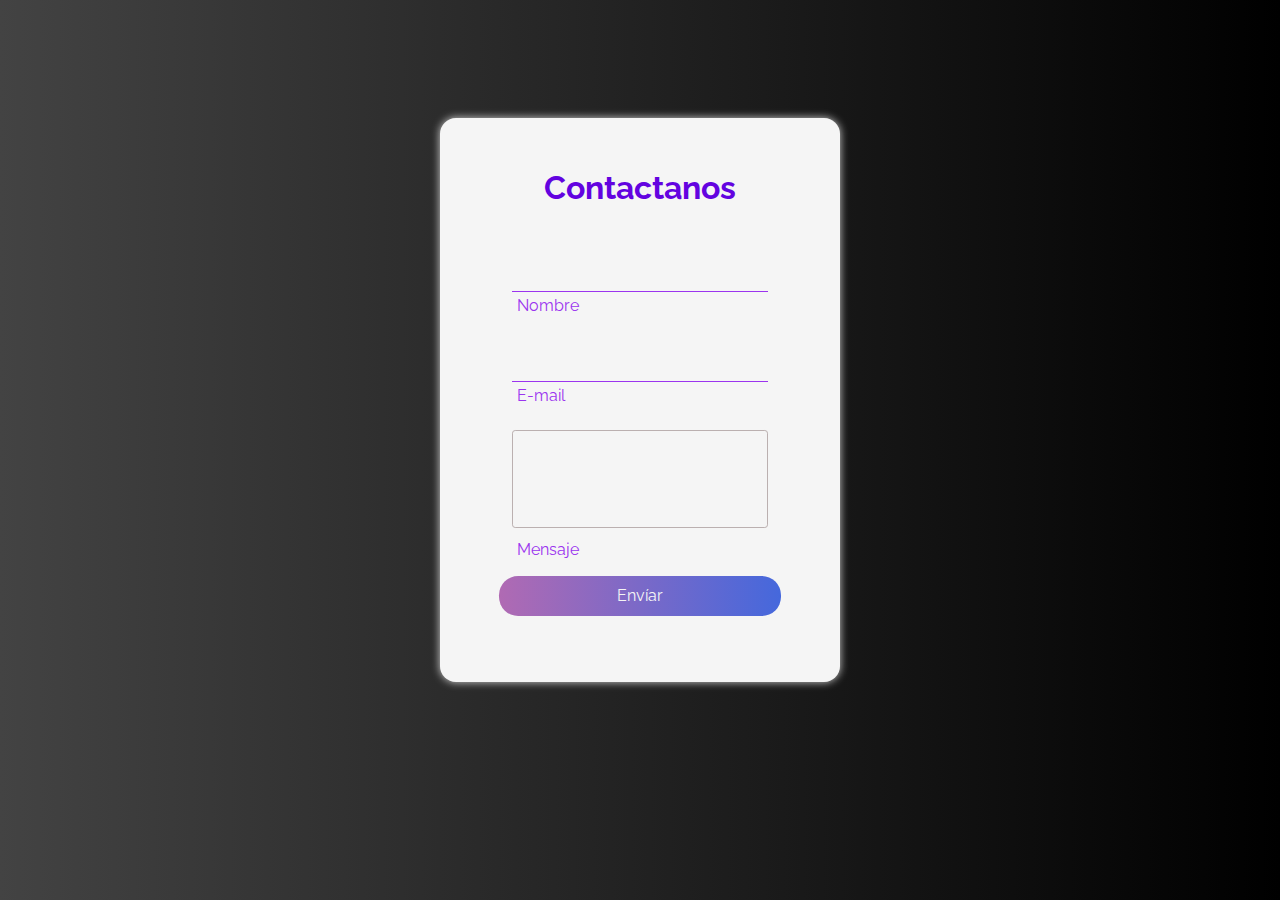
<file: pages/contact.html>
<!DOCTYPE html>
<html lang="es">

<head>
    <meta charset="UTF-8">
    <meta http-equiv="X-UA-Compatible" content="IE=edge">
    <meta name="viewport" content="width=device-width, initial-scale=1.0">
    <link rel="stylesheet" href="../css/style.css">
    <link rel="stylesheet" href="../css/styleLogin.css">
    <link rel="preconnect" href="https://fonts.googleapis.com">
    <link rel="preconnect" href="https://fonts.gstatic.com" crossorigin>
    <link href="https://fonts.googleapis.com/css2?family=Raleway:wght@100;300;400;700&display=swap" rel="stylesheet">
    <link rel="shortcut icon" href="../assets/ico/Notflix.ico.ico" type="image/x-icon">
    <title>Notflix</title>
</head>

<body>
    <div class="contact-container">
        <form action="movies.html" class="form-contact">
            <h1>Contactanos</h1>
            <div class="grupo">
                <input type="text" class="form-input" required> <span class="barra"></span>
                <label for="">Nombre</label>
            </div>
            <div class="grupo">
                <input type="email" class="form-input" required> <span class="barra"></span>
                <label for="">E-mail</label>
            </div>
            <div class="grupo">
                <textarea class="form-input form-input--message" required></textarea> <span class="barra"></span>
                <label for="">Mensaje</label>
            </div>
            <button type="submit">Envíar</button>
        </form>
    </div>

</body>

</html>
</file>
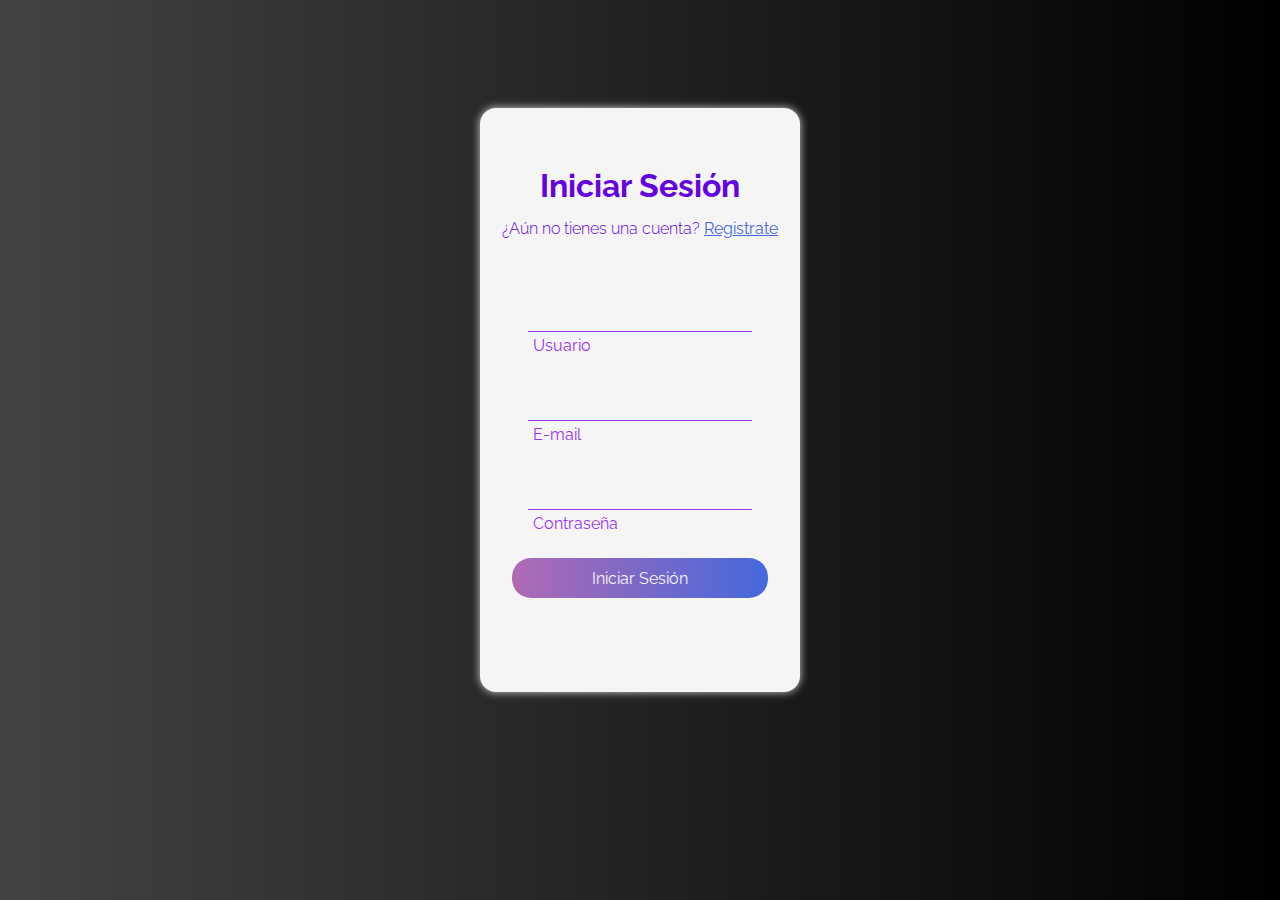
<file: pages/login.html>
<!DOCTYPE html>
<html lang="es">

<head>
    <meta charset="UTF-8">
    <meta http-equiv="X-UA-Compatible" content="IE=edge">
    <meta name="viewport" content="width=device-width, initial-scale=1.0">
    <link rel="stylesheet" href="../css/style.css">
    <link rel="stylesheet" href="../css/styleLogin.css">
    <link rel="preconnect" href="https://fonts.googleapis.com">
    <link rel="preconnect" href="https://fonts.gstatic.com" crossorigin>
    <link href="https://fonts.googleapis.com/css2?family=Raleway:wght@100;300;400;700&display=swap" rel="stylesheet">
    <link rel="shortcut icon" href="../assets/ico/Notflix.ico.ico" type="image/x-icon">
    <title>Notflix</title>
</head>

<body>
    <div class="login-container">
        <form action="movies.html" id="form">
            <div class="form">
                <h1>Iniciar Sesión</h1>
                <p class="form-paragraph">¿Aún no tienes una cuenta? <a href="register.html"
                        class="form-link">Registrate</a></p>
                <div class="grupo">
                    <input type="text" name="" id="username" required> <span class="barra"></span>
                    <label for="">Usuario</label>
                </div>
                <div class="grupo">
                    <input type="email" name="" id="email" required> <span class="barra"></span>
                    <label for="">E-mail</label>
                </div>
                <div class="grupo">
                    <input type="password" name="" id="password" required> <span class="barra"></span>
                    <label for="">Contraseña</label>
                </div>
                <button type="submit">Iniciar Sesión</button>
                <p class="warning" id="warning"></p>
            </div>
        </form>
    </div>

    <script src="../js/app.js"></script>
</body>

</html>
</file>
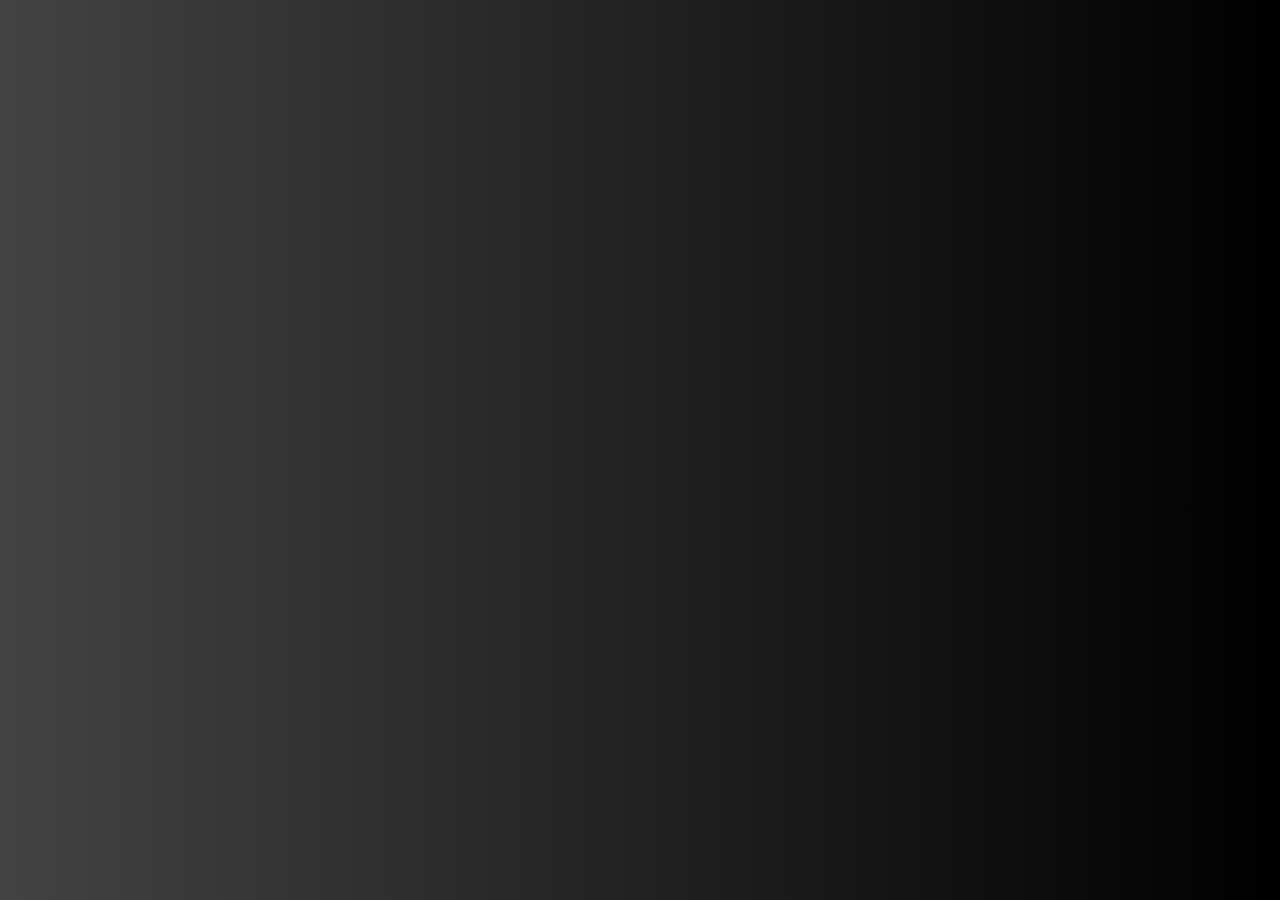
<file: pages/player.html>
<!DOCTYPE html>
<html lang="es">

<head>
    <meta charset="UTF-8">
    <meta http-equiv="X-UA-Compatible" content="IE=edge">
    <meta name="viewport" content="width=device-width, initial-scale=1.0">
    <link rel="stylesheet" href="../css/style.css">
    <link rel="preconnect" href="https://fonts.googleapis.com">
    <link rel="preconnect" href="https://fonts.gstatic.com" crossorigin>
    <link href="https://fonts.googleapis.com/css2?family=Raleway:wght@100;300;400;700&display=swap" rel="stylesheet">
    <link rel="shortcut icon" href="../assets/ico/Notflix.ico.ico" type="image/x-icon">
    <title>Notflix</title>
</head>

<body>
    <div class="player-container">
        <div id="player">

        </div>
    </div>


    <script src="../js/player.js"></script>
</body>

</html>
</file>
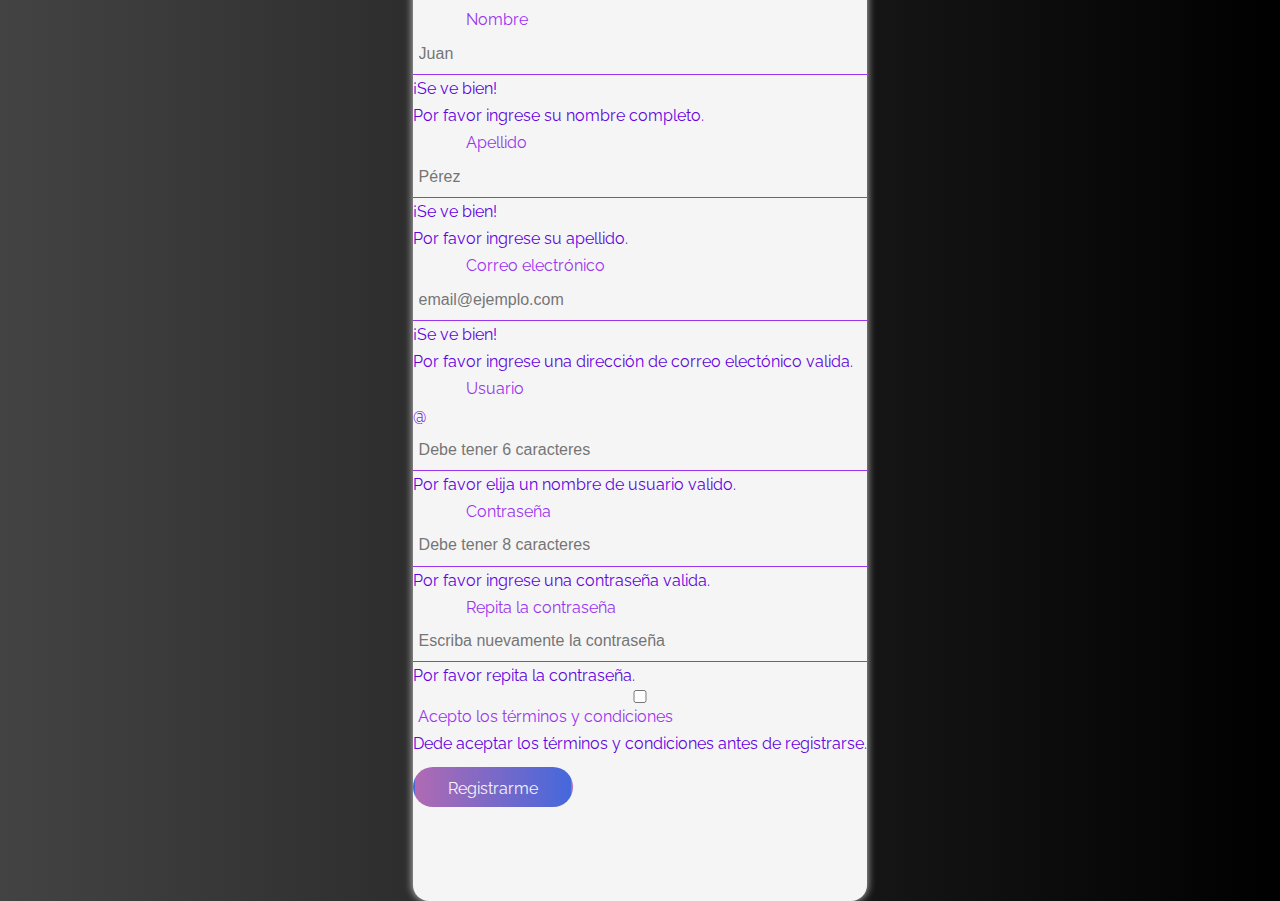
<file: pages/register.html>
<!DOCTYPE html>
<html lang="es">

<head>
    <meta charset="UTF-8">
    <meta http-equiv="X-UA-Compatible" content="IE=edge">
    <meta name="viewport" content="width=device-width, initial-scale=1.0">
    <link rel="stylesheet" href="../css/style.css">
    <link rel="stylesheet" href="../css/styleLogin.css">
    <link rel="preconnect" href="https://fonts.googleapis.com">
    <link rel="preconnect" href="https://fonts.gstatic.com" crossorigin>
    <link href="https://fonts.googleapis.com/css2?family=Raleway:wght@100;300;400;700&display=swap" rel="stylesheet">
    <link href="https://cdn.jsdelivr.net/npm/bootstrap@5.1.3/dist/css/bootstrap.min.css" rel="stylesheet"
        integrity="sha384-1BmE4kWBq78iYhFldvKuhfTAU6auU8tT94WrHftjDbrCEXSU1oBoqyl2QvZ6jIW3" crossorigin="anonymous">
    <link rel="shortcut icon" href="../assets/ico/Notflix.ico.ico" type="image/x-icon">
    <title>Notflix</title>
</head>

<body>
    <div class="register-container">

        <div class="container">
            <form class="row g-3 needs-validation" novalidate id="form" action="login.html">
                <h1>Registro</h1>
                <div class="col-md-4">
                    <label for="validationCustom01" class="form-label">Nombre</label>
                    <input type="text" class="form-control" id="validationCustom01" placeholder="Juan" required>
                    <div class="valid-feedback">
                        ¡Se ve bien!
                    </div>
                    <div class="invalid-feedback">
                        Por favor ingrese su nombre completo.
                    </div>
                </div>
                <div class="col-md-4">
                    <label for="validationCustom02" class="form-label">Apellido</label>
                    <input type="text" class="form-control" id="validationCustom02" placeholder="Pérez" required>
                    <div class="valid-feedback">
                        ¡Se ve bien!
                    </div>
                    <div class="invalid-feedback">
                        Por favor ingrese su apellido.
                    </div>
                </div>
                <div class="col-md-4">
                    <label for="validationCustom02" class="form-label">Correo electrónico</label>
                    <input type="email" class="form-control" id="validationCustom03" placeholder="email@ejemplo.com"
                        required>
                    <div class="valid-feedback">
                        ¡Se ve bien!
                    </div>
                    <div class="invalid-feedback">
                        Por favor ingrese una dirección de correo electónico valida.
                    </div>
                </div>
                <div class="col-md-4">
                    <label for="validationCustomUsername" class="form-label">Usuario</label>
                    <div class="input-group has-validation">
                        <span class="input-group-text" id="inputGroupPrepend">@</span>
                        <input type="text" class="form-control" id="validationCustomUsername"
                            aria-describedby="inputGroupPrepend" placeholder="Debe tener 6 caracteres" required>
                        <div class="invalid-feedback">
                            Por favor elija un nombre de usuario valido.
                        </div>
                    </div>
                </div>
                <div class="col-md-4">
                    <label for="validationCustom03" class="form-label">Contraseña</label>
                    <input type="password" class="form-control" id="validationCustom04"
                        placeholder="Debe tener 8 caracteres" required>
                    <div class="invalid-feedback">
                        Por favor ingrese una contraseña valida.
                    </div>
                </div>
                <div class="col-md-4">
                    <label for="validationCustom03" class="form-label">Repita la contraseña</label>
                    <input type="password" class="form-control" id="validationCustom05"
                        placeholder="Escriba nuevamente la contraseña" required>
                    <div class="invalid-feedback">
                        Por favor repita la contraseña.
                    </div>
                </div>
                <div class="col-12">
                    <div class="form-check">
                        <input class="form-check-input" type="checkbox" value="" id="invalidCheck" required>
                        <label class="form-check-label" for="invalidCheck">
                            Acepto los términos y condiciones
                        </label>
                        <div class="invalid-feedback">
                            Dede aceptar los términos y condiciones antes de registrarse.
                        </div>
                    </div>
                </div>
                <div class="col-12">
                    <button class="btn btn-primary" type="submit">Registrarme</button>
                    <p class="warning" id="warning"></p>
                </div>
            </form>

        </div>
    </div>


    <script src="https://cdn.jsdelivr.net/npm/bootstrap@5.1.3/dist/js/bootstrap.bundle.min.js"
        integrity="sha384-ka7Sk0Gln4gmtz2MlQnikT1wXgYsOg+OMhuP+IlRH9sENBO0LRn5q+8nbTov4+1p" crossorigin="anonymous">
    </script>
    <script src="../js/app.js"></script>
</body>

</html>
</file>
<file: css/style.css>
* {
    box-sizing: border-box;
    padding: 0;
    margin: 0;
}

html {
    font-size: 16px;

}

body {
    line-height: 1.7rem;
    background: linear-gradient(to right, #434343, #000000);
    color: whitesmoke;
    font-family: 'Raleway', sans-serif;
}

/********************************/
/*Inicio de los estilos del nav */
/********************************/

.nav__movie {
    height: 7rem;
    color: whitesmoke;
}

.nav__container {
    display: flex;
    height: 100%;
    width: 90%;
    max-width: 1140px;
    margin: 0 auto;
    justify-content: space-between;
    align-items: center;
}

.nav__logo {
    font-size: 1.5rem;
    font-weight: 700;
}

.nav__menu {
    display: grid;
    grid-auto-flow: column;
    gap: 3rem;
}

.nav__item {
    color: whitesmoke;
    text-decoration: none;
    --clippy: polygon(0 0, 0 0, 0 100%, 0 100%);

}

.nav__item::after {
    content: '';
    display: block;
    background: rgb(155, 52, 239);
    width: 90%;
    margin-top: 0.187rem;
    height: 0.187rem;
    clip-path: var(--clippy);
    transition: clip-path .5s;
}

.nav__item:hover {
    --clippy: polygon(0 0, 100% 0, 100% 100%, 0 100%);
}

.nav__input:checked+.nav__menu {
    background: tomato;
}

.nav__label,
.nav__input {
    display: none;
}


/*****************************/
/*Fin de los estilos del nav */
/*****************************/


/*********************************/
/*Inicio de los estilos del main */
/*********************************/

.grid-index {
    display: grid;
    grid-template-columns: repeat(12, 1fr);
    grid-template-rows: 8rem repeat(1, 1fr);
    width: 90%;
    max-width: 1140px;
    height: 100%;
    margin: auto;
    gap: 1rem;
    overflow: hidden;
    align-items: center;
}

.weight-400 {
    font-weight: 400;
}

.weight-600 {
    font-weight: 600;
}

.parrafo {
    margin-bottom: 1rem;
}

.header {
    height: 8rem;
    position: fixed;
    right: 0;
    left: 0;
    background: linear-gradient(to right, #4343434d, #0000004d);
}

.grid-nav {
    grid-column: 10/13;
    width: 100%;
    height: auto;
}

.img-movie {
    width: 100%;
    height: auto;
    grid-column: 8/13;
    grid-row: 2;
}

.img-movie1 {
    width: 100%;
    height: auto;
    grid-column: 1/7;
    grid-row: 3;
}

.img-movie2 {
    width: 80%;
    height: auto;
    grid-column: span 4;
    grid-row: 2;
}

.img {
    width: 100%;
    max-width: 25rem;
}

.movie-textos {
    grid-column: 1/7;
    grid-row: 2;
    text-align: center;
}

.movie-textos1 {
    grid-column: 7/12;
    grid-row: 3;
    text-align: center;
}

.movie-textos2 {
    grid-column: 1/-1;
    margin: auto;
    grid-row: 4;
    margin-top: 5rem;
    text-align: center;
}

.movie-textos1 p {
    text-align: auto;
}

.titulo-movie {
    text-align: center;
    font-weight: 600;
    margin: 1.2rem 0;
}

.img-movie2 p {
    text-align: center;
    font-weight: 400;
}

.btn {
    width: 10rem;
    background-color: #6303e0;
    color: whitesmoke;
    display: inline-block;
    text-align: center;
    padding: .6rem 0;
    border: 2px solid transparent;
    border-radius: 2rem;
    text-decoration: none;
}

.btn:hover {
    background-image: linear-gradient(345deg, rgb(73, 12, 176) 0%, rgb(155, 52, 239) 33%, rgba(255, 255, 255, 0) 66%, rgba(255, 255, 255, 0) 100%);
    background-position-x: 99%;
    background-position-y: 50%;
    background-size: 400% 400%;
    background-attachment: initial;
    background-origin: initial;
    background-clip: initial;
    background-color: initial;
    border: 2px solid transparent;
    border-color: transparent;
    border-style: solid;
    border-width: 2px;
    border-image-source: initial;
    border-image-slice: initial;
    border-image-width: initial;
    border-image-outset: initial;
    border-image-repeat: initial;
    transition: all 0.5s;
    transition-property: all;
    transition-duration: 0.5s;
    transition-timing-function: ease;
    transition-delay: 0s;
}

.grid-container {
    display: grid;
    grid-template-columns: repeat(12, 1fr);
    width: 100%;
    max-width: 1140px;
    height: 100%;
    margin: auto;
    column-gap: 2.7rem;
    row-gap: 2.7rem;
    place-items: center;
    align-items: center;
    overflow: hidden;
}

.item-movie {
    grid-column: span 3;
    margin-bottom: .7rem;
}

p {
    font-weight: 400;
    font-size: 1rem;
}

.item-movie:hover {
    transition: all .2s ease-in-out;
    transition-property: all;
    transition-duration: 0.8s;
    transition-timing-function: ease-in-out;
    transition-delay: 0s;
    filter: grayscale(75%);
    transform: scale(1.1);
}

.player-container {
    display: grid;
    grid-template-columns: 1;
    grid-column: 1/-1;
    width: 100vw;
    height: 100vh;
}



/******************************/
/*Fin de los estilos del main */
/******************************/

/***********************************/
/*Inicio de los estilos del Footer */
/***********************************/

footer {
    text-align: center;
    color: whitesmoke;
    padding: 3rem 0;
}

.textos-footer {
    grid-column: 1/-1;
    margin-bottom: 2rem;
}

[class^="footer-item"] a {
    color: whitesmoke;
    font-size: 1.5rem;
    transition: all ease-in-out 250ms;
}

[class^="footer-item"] a:hover {
    color: rgb(155, 52, 239);
}

[class^="footer-item"] {
    color: whitesmoke;
    grid-column: span 3;
}

footer p {
    grid-column: 1/-1;
    margin-top: 2rem;
    font-size: .9rem;
}


/********************************/
/*Fin de los estilos del Footer */
/********************************/

/***********************************/
/*Inicio de los estilos del login */
/***********************************/
/*:root {
    --colorTextos: rgb(155, 52, 239);
    ;
}

.login-container {
    height: 50rem;
    display: flex;
    justify-content: center;
    align-items: center;
    color: #6303e0;
}

h1 {
    text-align: center;
    font-weight: 700;
    margin-bottom: 1rem;
}

.form-paragraph {
    font-weight: 300;
    text-align: center;
}

.form-link {
    font-weight: 400;
    color: #4568DC;
    text-align: center;
}

form {
    background-color: whitesmoke;
    padding: 4rem 0;
    box-shadow: 0 0 .5rem 0 rgba(255, 255, 255, 0.8);
    border-radius: 1rem;
}

.form {
    width: 100%;
    margin: auto;
}

form .grupo {
    position: relative;
    margin: 3rem;
}

input {
    background: none;
    color: #c6c6c6;
    font-size: 1rem;
    padding: .7rem .7rem .7rem .35rem;
    display: block;
    width: 100%;
    border: none;
    border-bottom: 1px solid var(--colorTextos);
}

input:focus {
    outline: none;
    color: var(--colorTextos);
}

label {
    color: var(--colorTextos);
    font-size: 1rem;
    position: absolute;
    left: .3rem;
    right: .6rem;
    transition: 0.5s ease-in-out all;
    pointer-events: none;
}

input:focus~label,
input:valid~label {
    top: -1rem;
    font-size: .7rem;
    color: #434343;
}

.barra {
    position: relative;
    display: block;
    width: 100%;
}

.barra::before {
    content: "";
    height: .125rem;
    width: 0%;
    bottom: 0;
    position: absolute;
    background: linear-gradient(to right, #B06AB3, #4568DC);
    transition: 0.3s ease width;
    left: 0;
}

input:focus~.barra::before {
    width: 100%;

}

button {
    font-family: 'Raleway', sans-serif;
    background: linear-gradient(to right, #B06AB3, #4568DC);
    border: none;
    display: block;
    width: 80%;
    margin: .625rem auto;
    color: whitesmoke;
    height: 2.5rem;
    font-size: 1rem;
    cursor: pointer;
    border-radius: 1.2rem;
}


/***********************************/
/*Fin de los estilos del Login */
/***********************************/


/***********************************/
/*Inicio de los estilos del registro */
/***********************************/

.register-container {
    height: 50rem;
    display: flex;
    justify-content: center;
    align-items: center;
    color: #6303e0;
}

.form-label {
    position: relative;
    margin: 3rem;
}

.form-check-label {
    position: relative;
}

.warning {
    width: 16rem;
    font-size: .9rem;
    text-align: center;
    margin: auto;
    color: rgb(226, 0, 0);
    padding-top: 1.25rem;
}



/***********************************/
/*Fin de los estilos del Registro */
/***********************************/


/***********************************/
/*Inicio de los estilos de contacto */
/***********************************/

.contact-container {
    height: 50rem;
    display: flex;
    justify-content: center;
    align-items: center;
    color: #6303e0;
}

.form-contact {
    width: 100%;
    max-width: 25rem;
    border-radius: 1rem;
    padding: 3.5rem 1.5rem;
    margin: auto;
}

.form-input {
    font-family: inherit;
    font-size: 1rem;
}

.form-input--message {
    resize: none;
    padding: 1.8rem 1rem;
    margin-bottom: .5rem;
    outline: none;
    border: none;
    border: 1px solid #bbb0b0;
    border-radius: .2rem;
}

textarea:focus~label,
textarea:valid~label {
    top: -.1rem;
    font-size: .7rem;
    color: #434343;
}

textarea {
    background: none;
    color: #c6c6c6;
    font-size: 1rem;
    padding: .7rem .7rem .7rem .35rem;
    display: block;
    width: 100%;
    border: none;
    border-bottom: 1px solid var(--colorTextos);
}

textarea:focus {
    outline: none;
    color: var(--colorTextos);

    /***********************************/
    /*Fin de los estilos de contacto */
    /***********************************/

}


@media (max-width: 992px) {

    /***********************************/
    /*        Incio Index              */
    /***********************************/

    .grid-index {
        max-width: 960px;
        column-gap: 1rem;
    }

    .header {
        height: auto;
    }

    .grid-nav {
        grid-column: 2/11;
        margin-left: auto;
        text-align: end;
    }

    .img-movie {
        width: 90%;
        grid-column: 7/13;
    }

    .img-movie1 {
        width: 90%;
    }

    .img-movie2 {
        width: 70%;
    }

    .img {
        max-width: 20rem;
    }

    .movie-textos {
        grid-column: 1/6;
        text-align: center;
    }

    .movie-textos1 {
        grid-column: 8/12;
        text-align: center;
    }

    .titulo-movie {
        text-align: center;
        font-weight: 600;
        font-size: 1.3rem;
        margin: 1.2rem .5rem;
        grid-row: auto;

    }

    /***********************************/
    /*          Fin del  Index         */
    /***********************************/


    /***********************************/
    /*        Incio movie              */
    /***********************************/

    .grid-container {
        max-width: 960px;
        height: 90%;
    }

    .item-movie {
        grid-column: span 4;
    }

    /***********************************/
    /*          Fin de movie           */
    /***********************************/


}


@media (max-width: 768px) {


    /***********************************/
    /*        Incio movie              */
    /***********************************/

    .grid-container {
        max-width: 720px;
    }

    .item-movie {
        grid-column: span 6;
    }

    /***********************************/
    /*          Fin de movie           */
    /***********************************/

}

@media (max-width: 576px) {

    /***********************************/
    /*        Incio Index              */
    /***********************************/

    .grid-index {
        max-width: 540px;
        height: auto;
        grid-gap: 1.875rem;
    }

    .header {
        height: auto;
    }

    .btn {
        width: 7.7rem;
        padding: .4rem 0;
    }

    .img-movie {
        width: 80%;
        height: auto;
        grid-column: 1/-1;
        grid-row: 3;
        place-items: center;
        align-items: center;
        margin: auto;

    }

    .img-movie1 {
        width: 80%;
        height: auto;
        grid-column: 1/-1;
        grid-row: 5;
        place-items: center;
        align-items: center;
        margin: auto;
    }

    .img-movie2 {
        width: 60%;
        height: auto;
        grid-column: 1/-1;
        grid-row: span 2;
        place-items: center;
        align-items: center;
        margin: auto;
    }

    .movie-textos {
        grid-column: 1/-1;
        grid-row: 2;
        text-align: center;
    }

    .movie-textos1 {
        grid-column: 1/-1;
        grid-row: 4;
        text-align: center;
    }

    .movie-textos2 {
        grid-column: 1/-1;
        margin: auto;
        grid-row: 6;
        margin-top: 3rem;
        margin-bottom: 2rem;
    }

    .movie-textos1 p {
        text-align: center;
    }

    .titulo-movie {
        text-align: center;
        font-weight: 600;
        margin: 1.2rem 0;
        grid-row: auto;
    }

    .img-movie2 p {
        text-align: center;
        font-weight: 400;
    }


    /***********************************/
    /*          Fin del  Index         */
    /***********************************/



    /***********************************/
    /*          Incio nav              */
    /***********************************/

    .nav__label {
        display: block;
        cursor: pointer;
    }

    .nav__menu {
        position: fixed;
        top: 5rem;
        bottom: 0;
        background: linear-gradient(to right, #434343, #000000);
        width: 100%;
        left: 0;
        display: flex;
        justify-content: space-evenly;
        flex-direction: column;
        align-items: center;
        clip-path: circle(0 at center);
        transition: clip-path 1s ease-in-out;
    }

    .nav__input:checked+.nav__menu {
        clip-path: circle(100% at center);
    }



    /***********************************/
    /*           Fin nav               */
    /***********************************/



    /***********************************/
    /*        Incio movie              */
    /***********************************/

    .grid-container {
        max-width: 540px;
        grid-template-columns: repeat(6, 1fr);
    }

    .item-movie {
        grid-column: 1/-1;
    }

    /***********************************/
    /*          Fin de movie           */
    /***********************************/

    /***********************************/
    /*     Incio de Formularios        */
    /***********************************/

    .form {
        width: 90%;
    }

    .form-contact {
        width: 90%;
    }



    /***********************************/
    /*     fin de Formularios        */
    /***********************************/


}

@media (max-width: 440px) {

    .grid-nav {
        grid-column: 2/9;
        margin-right: auto;
        text-align: end;
    }

    .btn {
        width: 7rem;
        padding: .3rem 0;
    }
}
</file>
<file: css/styleLogin.css>
:root {
    --colorTextos: rgb(155, 52, 239);
    ;
}

.login-container {
    height: 50rem;
    display: flex;
    justify-content: center;
    align-items: center;
    color: #6303e0;
}

h1 {
    text-align: center;
    font-weight: 700;
    margin-bottom: 1rem;
}

.form-paragraph {
    font-weight: 300;
    text-align: center;
}

.form-link {
    font-weight: 400;
    color: #4568DC;
    text-align: center;
}

form {
    background-color: whitesmoke;
    padding: 4rem 0;
    box-shadow: 0 0 .5rem 0 rgba(255, 255, 255, 0.8);
    border-radius: 1rem;
}

.form {
    width: 100%;
    margin: auto;
}

form .grupo {
    position: relative;
    margin: 3rem;
}

input {
    background: none;
    color: #c6c6c6;
    font-size: 1rem;
    padding: .7rem .7rem .7rem .35rem;
    display: block;
    width: 100%;
    border: none;
    border-bottom: 1px solid var(--colorTextos);
}

input:focus {
    outline: none;
    color: var(--colorTextos);
}

label {
    color: var(--colorTextos);
    font-size: 1rem;
    position: absolute;
    left: .3rem;
    right: .6rem;
    transition: 0.5s ease-in-out all;
    pointer-events: none;
}

input:focus~label,
input:valid~label {
    top: -1rem;
    font-size: .7rem;
    color: #434343;
}

.barra {
    position: relative;
    display: block;
    width: 100%;
}

.barra::before {
    content: "";
    height: .125rem;
    width: 0%;
    bottom: 0;
    position: absolute;
    background: linear-gradient(to right, #B06AB3, #4568DC);
    transition: 0.3s ease width;
    left: 0;
}

input:focus~.barra::before {
    width: 100%;

}

button {
    font-family: 'Raleway', sans-serif;
    background: linear-gradient(to right, #B06AB3, #4568DC);
    border: none;
    display: block;
    width: 80%;
    margin: .625rem auto;
    color: whitesmoke;
    height: 2.5rem;
    font-size: 1rem;
    cursor: pointer;
    border-radius: 1.2rem;
}
</file>
